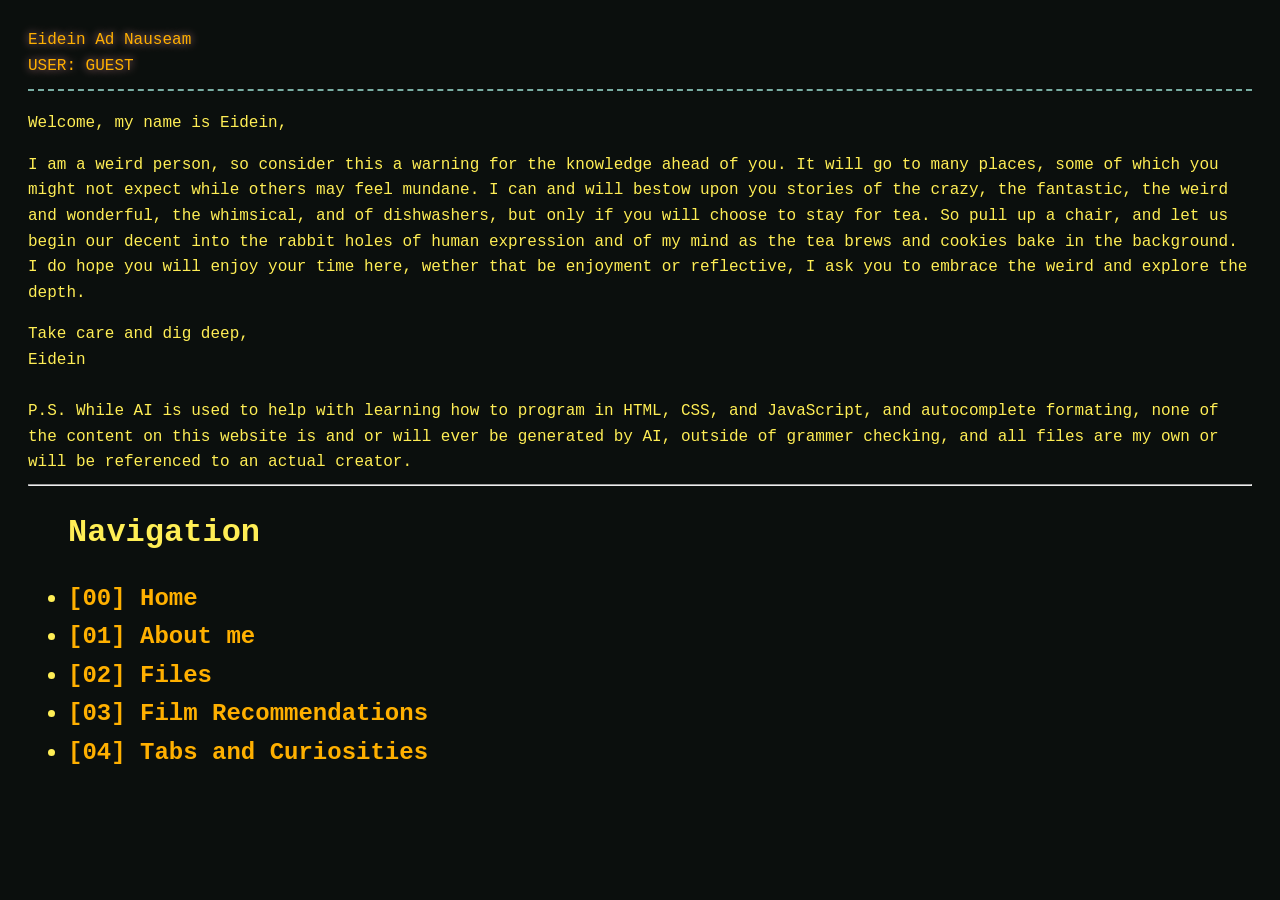
<file: index.html>
<!DOCTYPE html>
<html lang="en">
<head>
    <meta charset="UTF-8">
    <meta name="viewport" content="width=device-width, initial-scale=1.0">
    <title>Terminal // Main</title>
    <link rel="stylesheet" href="style.css">
</head>


<body>
    <div class="header">
        Eidein Ad Nauseam<br>
        USER: GUEST
    </div>

    <div>
        Welcome, my name is Eidein,

        <p>I am a weird person, so consider this a warning for the knowledge ahead of you. It will go to many places, some of which you might not expect while others may feel mundane. 
        I can and will bestow upon you stories of the crazy, the fantastic, the weird and wonderful, the whimsical, and of dishwashers, but only if you will choose to stay for tea.
        So pull up a chair, and let us begin our decent into the rabbit holes of human expression and of my mind as the tea brews and cookies bake in the background.
        I do hope you will enjoy your time here, wether that be enjoyment or reflective, I ask you to embrace the weird and explore the depth.</p>

        Take care and dig deep,
        <br>
        Eidein

        <br>
        <br>

        P.S. While AI is used to help with learning how to program in HTML, CSS, and JavaScript, and autocomplete formating, none of the content on this website is and or will ever be generated by AI, outside of grammer checking, and all files are my own or will be referenced to an actual creator.


    </div>




    <div>
        <hr>
        <ul>
            <h1>Navigation</h1>
            <h2>
                <li><a href="index.html">[00] Home</a></li>
                <li><a href="about.html">[01] About me</a></li>
                <li><a href="files.html">[02] Files</a></li>
                <li><a href="film.html">[03] Film Recommendations</a></li>
                <li><a href="tabs.html">[04] Tabs and Curiosities</a></li>
            </h2>
        </ul>
    </div>

</body>
</html>
</file>
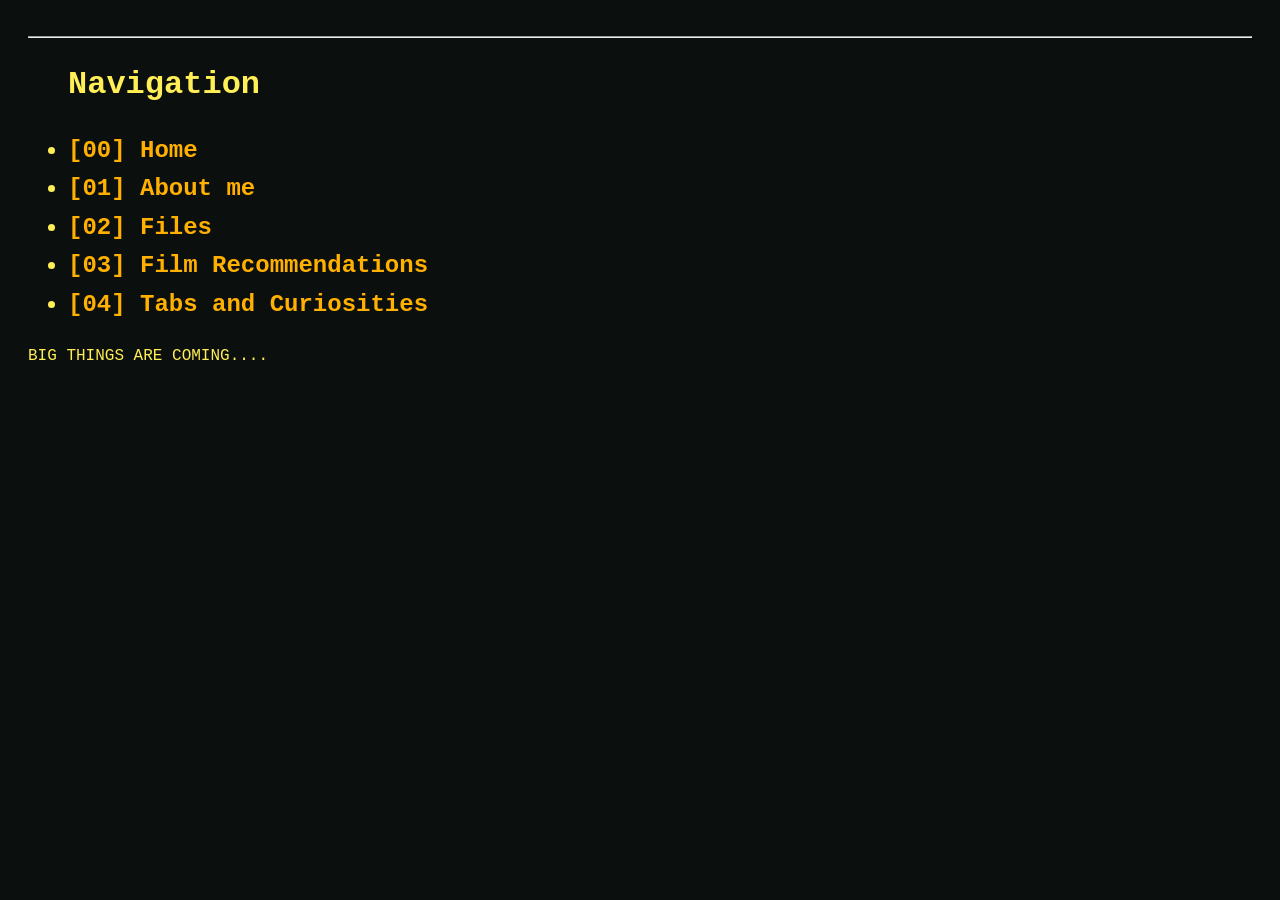
<file: about.html>
<html>

<head>
    <title>SOMETHING SPECIAL IS ON THE WAY</title>
    <link rel="stylesheet" href="style.css">
</head>


<body>

    <div>
        <hr>
        <ul>
            <h1>Navigation</h1>
            <h2>
                <li><a href="index.html">[00] Home</a></li>
                <li><a href="about.html">[01] About me</a></li>
                <li><a href="files.html">[02] Files</a></li>
                <li><a href="film.html">[03] Film Recommendations</a></li>
                <li><a href="tabs.html">[04] Tabs and Curiosities</a></li>
            </h2>
        </ul>
    </div>
BIG THINGS ARE COMING....



</body>

</html>
</file>
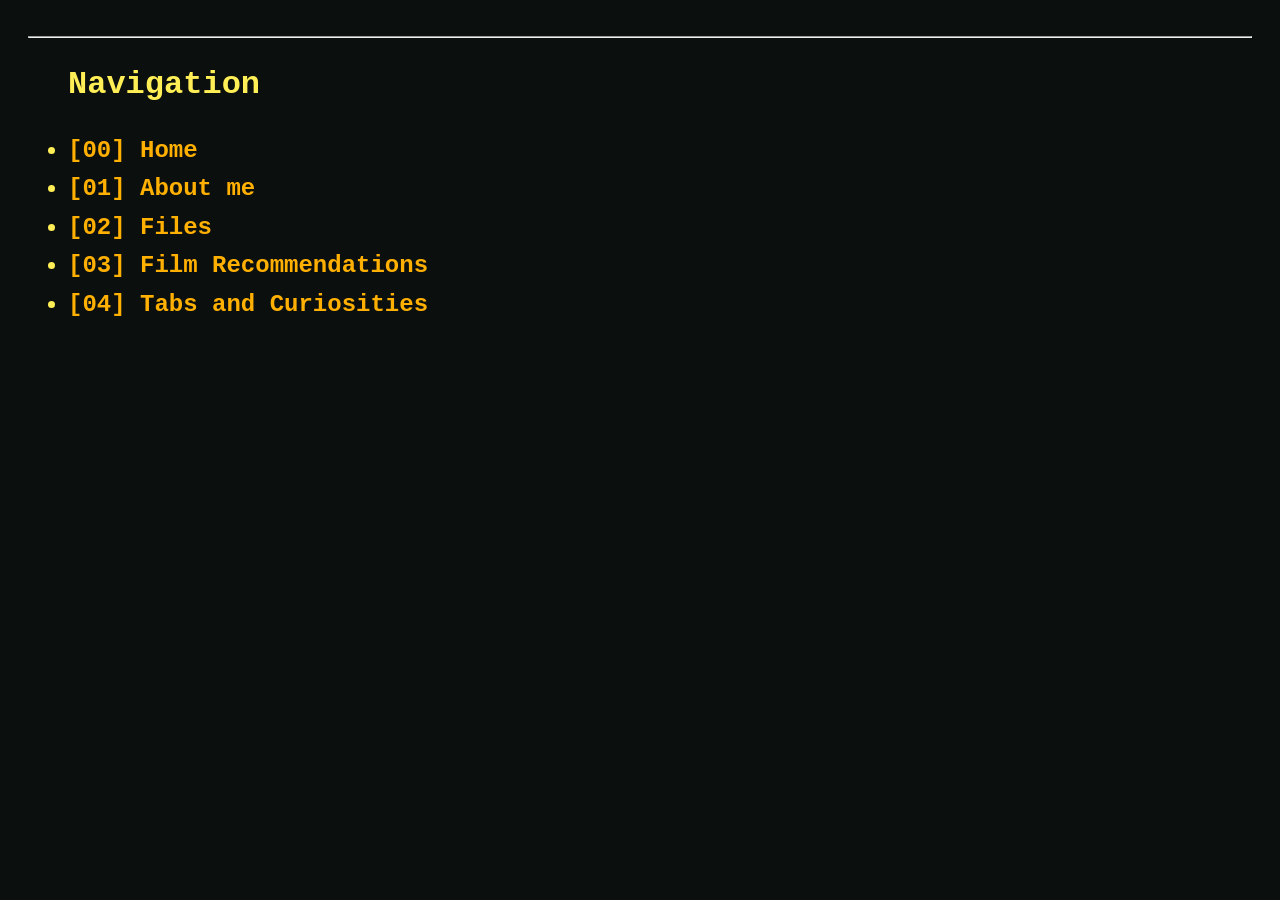
<file: files.html>
<html>

<head>
    <title>SOMETHING SPECIAL IS ON THE WAY</title>
    <link rel="stylesheet" href="style.css">
</head>


<body>


    <div>
        <hr>
        <ul>
            <h1>Navigation</h1>
            <h2>
                <li><a href="index.html">[00] Home</a></li>
                <li><a href="about.html">[01] About me</a></li>
                <li><a href="files.html">[02] Files</a></li>
                <li><a href="film.html">[03] Film Recommendations</a></li>
                <li><a href="tabs.html">[04] Tabs and Curiosities</a></li>
            </h2>
        </ul>
    </div>


</body>

</html>
</file>
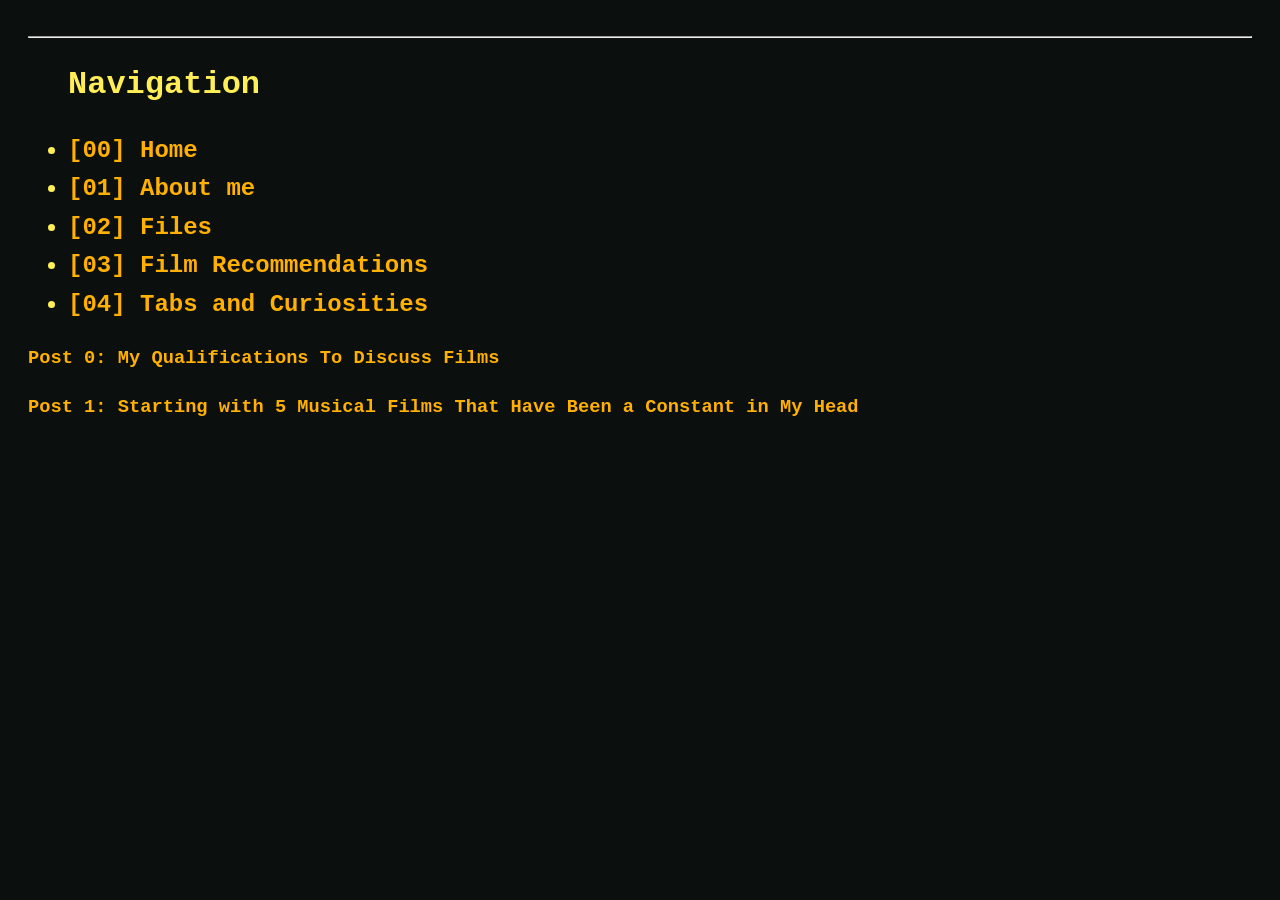
<file: film.html>
<html>

<head>
    <title>SOMETHING SPECIAL IS ON THE WAY</title>
    <link rel="stylesheet" href="style.css">
</head>


<body>

    <div>
        <hr>
        <ul>
            <h1>Navigation</h1>
            <h2>
                <li><a href="index.html">[00] Home</a></li>
                <li><a href="about.html">[01] About me</a></li>
                <li><a href="files.html">[02] Files</a></li>
                <li><a href="film.html">[03] Film Recommendations</a></li>
                <li><a href="tabs.html">[04] Tabs and Curiosities</a></li>
            </h2>
        </ul>
    </div>
    
<h3> <a href="film_posts/qualifications.html"> Post 0: My Qualifications To Discuss Films </a></h3>

<h3> <a href="film_posts/post1.html"> Post 1: Starting with 5 Musical Films That Have Been a Constant in My Head</a></h3>

</body>

</html>
</file>
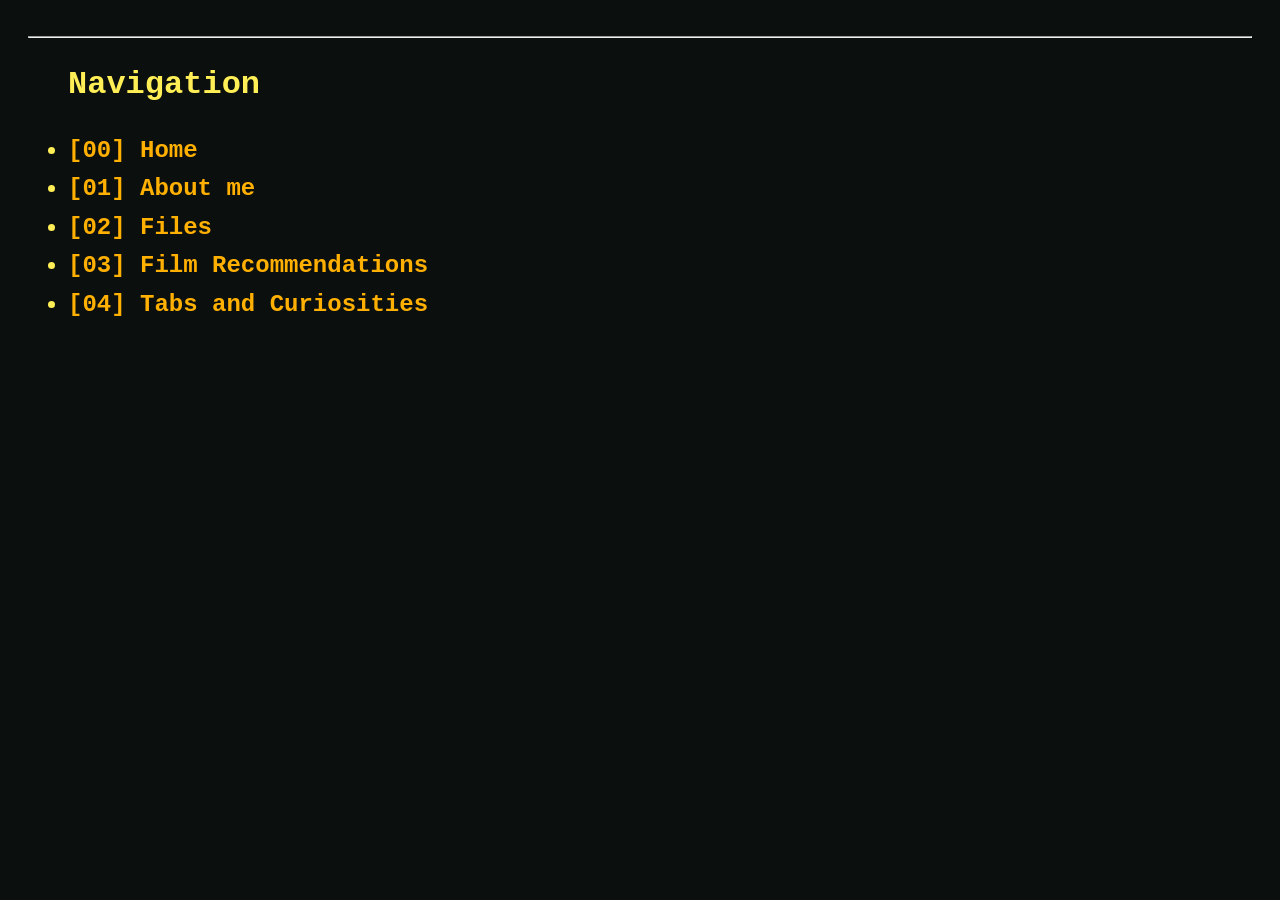
<file: tabs.html>
<html>

<head>
    <title>SOMETHING SPECIAL IS ON THE WAY</title>
    <link rel="stylesheet" href="style.css">
</head>


<body>

    <div>
        <hr>
        <ul>
            <h1>Navigation</h1>
            <h2>
                <li><a href="index.html">[00] Home</a></li>
                <li><a href="about.html">[01] About me</a></li>
                <li><a href="files.html">[02] Files</a></li>
                <li><a href="film.html">[03] Film Recommendations</a></li>
                <li><a href="tabs.html">[04] Tabs and Curiosities</a></li>
            </h2>
        </ul>
    </div>
    


</body>

</html>
</file>
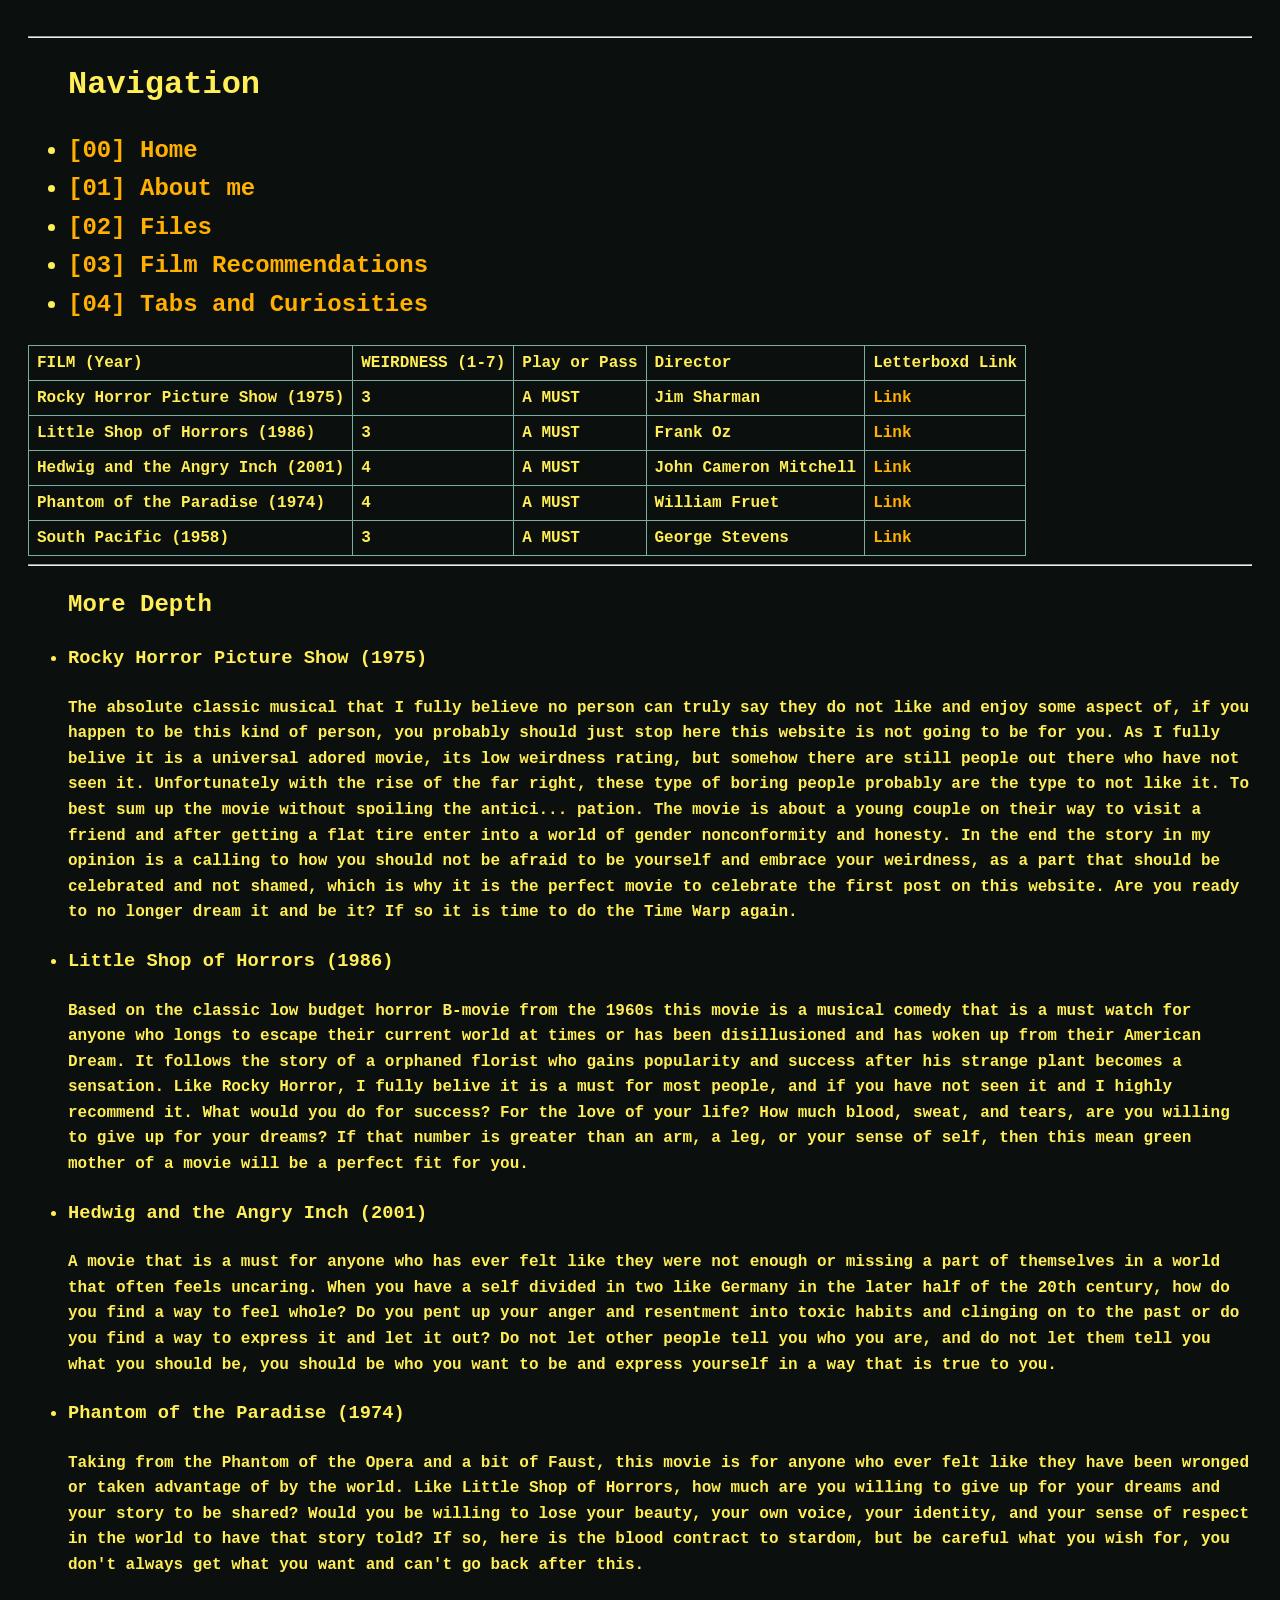
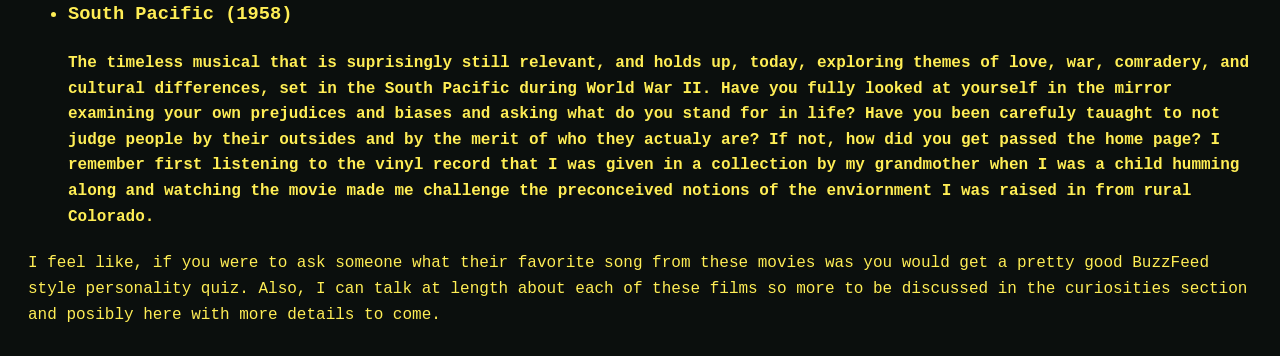
<file: film_posts/post1.html>
<html>

<head>
    <title>SOMETHING SPECIAL IS ON THE WAY</title>
    <link rel="stylesheet" href="../style.css">
</head>

<body>

    <div>
        <hr>
        <ul>
            <h1>Navigation</h1>
            <h2>
                <li><a href="../index.html">[00] Home</a></li>
                <li><a href="../about.html">[01] About me</a></li>
                <li><a href="../files.html">[02] Files</a></li>
                <li><a href="../film.html">[03] Film Recommendations</a></li>
                <li><a href="../tabs.html">[04] Tabs and Curiosities</a></li>
            </h2>
        </ul>
    </div>

<div>
    <table>
        <tr>
            <h4>
                <th>FILM (Year)</th>
                <th>WEIRDNESS (1-7)</th>
                <th>Play or Pass</th>
                <th>Director</th>
                <th>Letterboxd Link</th>
            </h4>
        </tr>
        <tr>
            <th>Rocky Horror Picture Show (1975)</th>
            <th>3 </th>
            <th>A MUST </th>
            <th>Jim Sharman </th>
            <th><a href="https://letterboxd.com/film/the-rocky-horror-picture-show/" target="_blank"> Link</a></th>
        </tr>
        <tr>
            <th>Little Shop of Horrors (1986)</th>
            <th>3</th>
            <th>A MUST </th>
            <th>Frank Oz</th>
            <th><a href="https://letterboxd.com/film/little-shop-of-horrors/" target="_blank">Link</a></th>
        </tr>
        <tr>
            <th>Hedwig and the Angry Inch (2001)</th>
            <th>4</th>
            <th>A MUST </th>
            <th>John Cameron Mitchell</th>
            <th><a href="https://letterboxd.com/film/hedwig-and-the-angry-inch/" target="_blank">Link</a></th>
        </tr>
        <tr>
            <th>Phantom of the Paradise (1974)</th>
            <th>4</th>
            <th>A MUST </th>
            <th>William Fruet</th>
            <th><a href="https://letterboxd.com/film/phantom-of-the-paradise/" target="_blank">Link</a></th>
        </tr>
        <tr>
            <th>South Pacific (1958)</th>
            <th>3</th>
            <th>A MUST </th>
            <th>George Stevens</th>
            <th><a href="https://letterboxd.com/film/south-pacific/" target="_blank">Link</a></th>
        </tr>
    </table>
</div>

<div>
    <hr>
    <ul>
        <h2>More Depth</h1>
            <h3><li>Rocky Horror Picture Show (1975)</li></h3>
            <h4>
                The absolute classic musical that I fully believe no person can truly say they do not like and enjoy some aspect of, if you happen to be this kind of person, you probably should just stop here this website is not going to be for you. As I fully belive it is a universal adored movie, its low weirdness rating, but somehow there are still people out there who have not seen it. Unfortunately with the rise of the far right, these type of boring people probably are the type to not like it.
                To best sum up the movie without spoiling the antici...    pation. The movie is about a young couple on their way to visit a friend and after getting a flat tire enter into a world of gender nonconformity and honesty. In the end the story in my opinion is a calling to how you should not be afraid to be yourself and embrace your weirdness, as a part that should be celebrated and not shamed, which is why it is the perfect movie to celebrate the first post on this website. Are you ready to no longer dream it and be it? If so it is time to do the Time Warp again.
            </h4>

            <h3><li>Little Shop of Horrors (1986)</li></h3>
            <h4>
                Based on the classic low budget horror B-movie from the 1960s this movie is a musical comedy that is a must watch for anyone who longs to escape their current world at times or has been disillusioned and has woken up from their American Dream. It follows the story of a orphaned florist who gains popularity and success after his strange plant becomes a sensation. Like Rocky Horror, I fully belive it is a must for most people, and if you have not seen it and I highly recommend it. 
                What would you do for success? For the love of your life? How much blood, sweat, and tears, are you willing to give up for your dreams? If that number is greater than an arm, a leg, or your sense of self, then this mean green mother of a movie will be a perfect fit for you. 
            </h4>
            
            <h3><li>Hedwig and the Angry Inch (2001)</li></h3>
            <h4>
                A movie that is a must for anyone who has ever felt like they were not enough or missing a part of themselves in a world that often feels uncaring. When you have a self divided in two like Germany in the later half of the 20th century, how do you find a way to feel whole? Do you pent up your anger and resentment into toxic habits and clinging on to the past or do you find a way to express it and let it out? Do not let other people tell you who you are, and do not let them tell you what you should be, you should be who you want to be and express yourself in a way that is true to you.
            </h4>

            <h3><li>Phantom of the Paradise (1974)</li></h3>
            <h4>
                Taking from the Phantom of the Opera and a bit of Faust, this movie is for anyone who ever felt like they have been wronged or taken advantage of by the world. Like Little Shop of Horrors, how much are you willing to give up for your dreams and your story to be shared? Would you be willing to lose your beauty, your own voice, your identity, and your sense of respect in the world to have that story told? If so, here is the blood contract to stardom, but be careful what you wish for, you don't always get what you want and can't go back after this.
            </h4>
            
            <h3><li>South Pacific (1958)</li></h3>
            <h4>
                The timeless musical that is suprisingly still relevant, and holds up, today, exploring themes of love, war, comradery, and cultural differences, set in the South Pacific during World War II. Have you fully looked at yourself in the mirror examining your own prejudices and biases and asking what do you stand for in life? Have you been carefuly tauaght to not judge people by their outsides and by the merit of who they actualy are? If not, how did you get passed the home page? I remember first listening to the vinyl record that I was given in a collection by my grandmother when I was a child humming along and watching the movie made me challenge the preconceived notions of the enviornment I was raised in from rural Colorado.
            </h4>
     </ul>
</div>

I feel like, if you were to ask someone what their favorite song from these movies was you would get a pretty good BuzzFeed style personality quiz. Also, I can talk at length about each of these films so more to be discussed in the curiosities section and posibly here with more details to come.

</body>

</html>
</file>
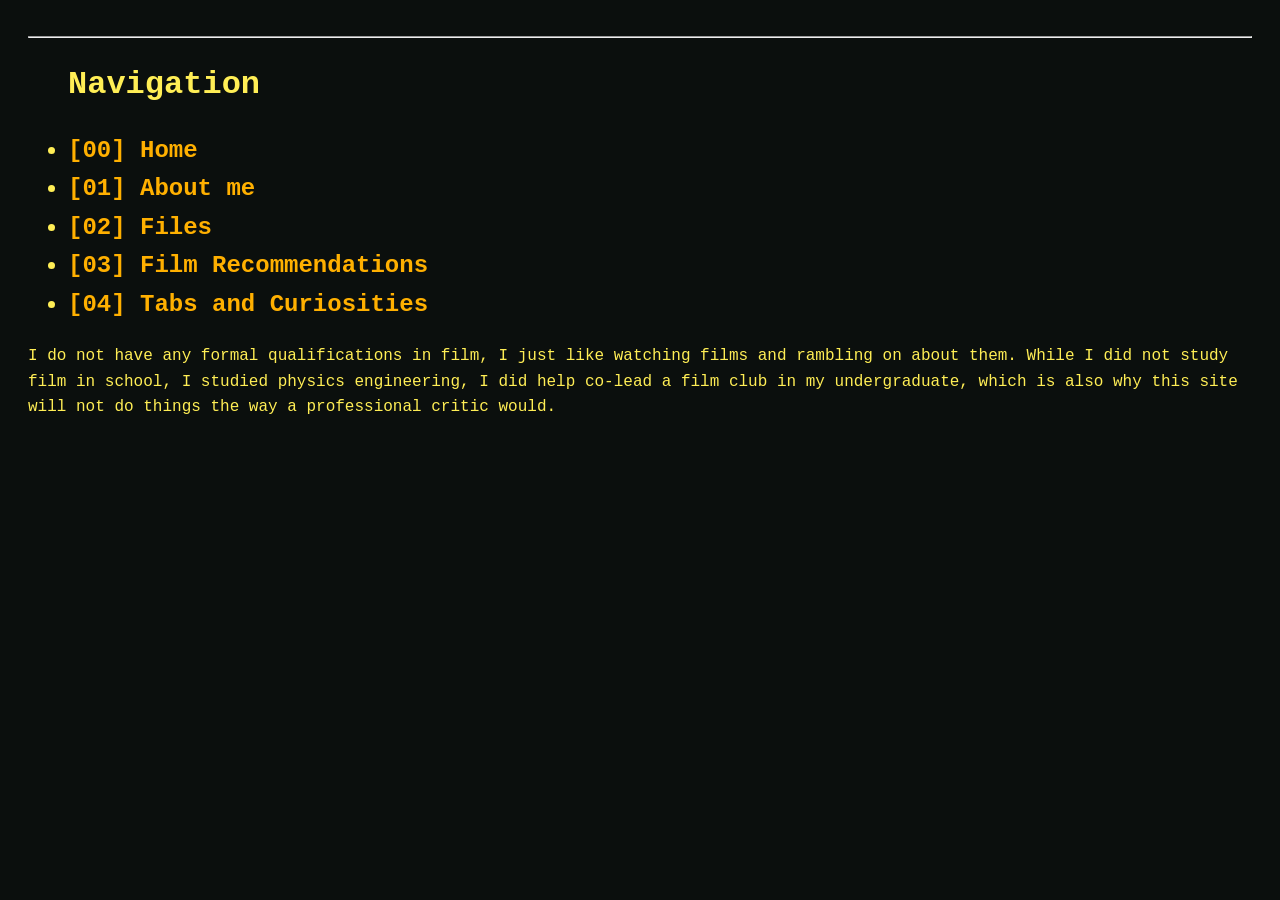
<file: film_posts/qualifications.html>
<html>

<head>
    <title>SOMETHING SPECIAL IS ON THE WAY</title>
    <link rel="stylesheet" href="../style.css">
</head>


<body>

    <div>
        <hr>
        <ul>
            <h1>Navigation</h1>
            <h2>
                <li><a href="../index.html">[00] Home</a></li>
                <li><a href="../about.html">[01] About me</a></li>
                <li><a href="../files.html">[02] Files</a></li>
                <li><a href="../film.html">[03] Film Recommendations</a></li>
                <li><a href="../tabs.html">[04] Tabs and Curiosities</a></li>
            </h2>
        </ul>
    </div>


    I do not have any formal qualifications in film, I just like watching films and rambling on about them. While I did not study film in school, I studied physics engineering, I did help co-lead a film club in my undergraduate, which is also why this site will not do things the way a professional critic would.

</body>

</html>
</file>
<file: style.css>
/* style.css */
:root {
    --bg-color: #0b0f0d;       
    --terminal-color: #FFB000; 
    --text-color: #FFEE55;     
    --border-color: #79AEA3;   
    --glow-strength: 0 0 8px #C6878F; 
}

body {
    background-color: var(--bg-color);
    color: var(--text-color);
    font-family: 'Courier New', Courier, monospace;
    padding: 20px;
    line-height: 1.6;
}

.header {
    border-bottom: 2px dashed var(--border-color);
    padding-bottom: 10px;
    margin-bottom: 20px;
    color: var(--terminal-color); /* Fixed this variable name to match your schema */
    text-shadow: var(--glow-strength);
}

a {
    color: var(--terminal-color);
    text-decoration: none;
    font-weight: bold;
}

a:hover {
    background-color: var(--terminal-color);
    color: var(--bg-color);
    box-shadow: var(--glow-strength);
}

.cursor {
    display: inline-block;
    width: 10px;
    height: 18px;
    background-color: var(--terminal-color);
    animation: blink 1s infinite;
    vertical-align: middle;
}

@keyframes blink {
    0%, 49% { opacity: 1; }
    50%, 100% { opacity: 0; }
}

table, th, td {
    border: 1px solid var(--border-color);
    border-collapse: collapse;
    padding: 8px;
    text-align: left;
}
</file>
